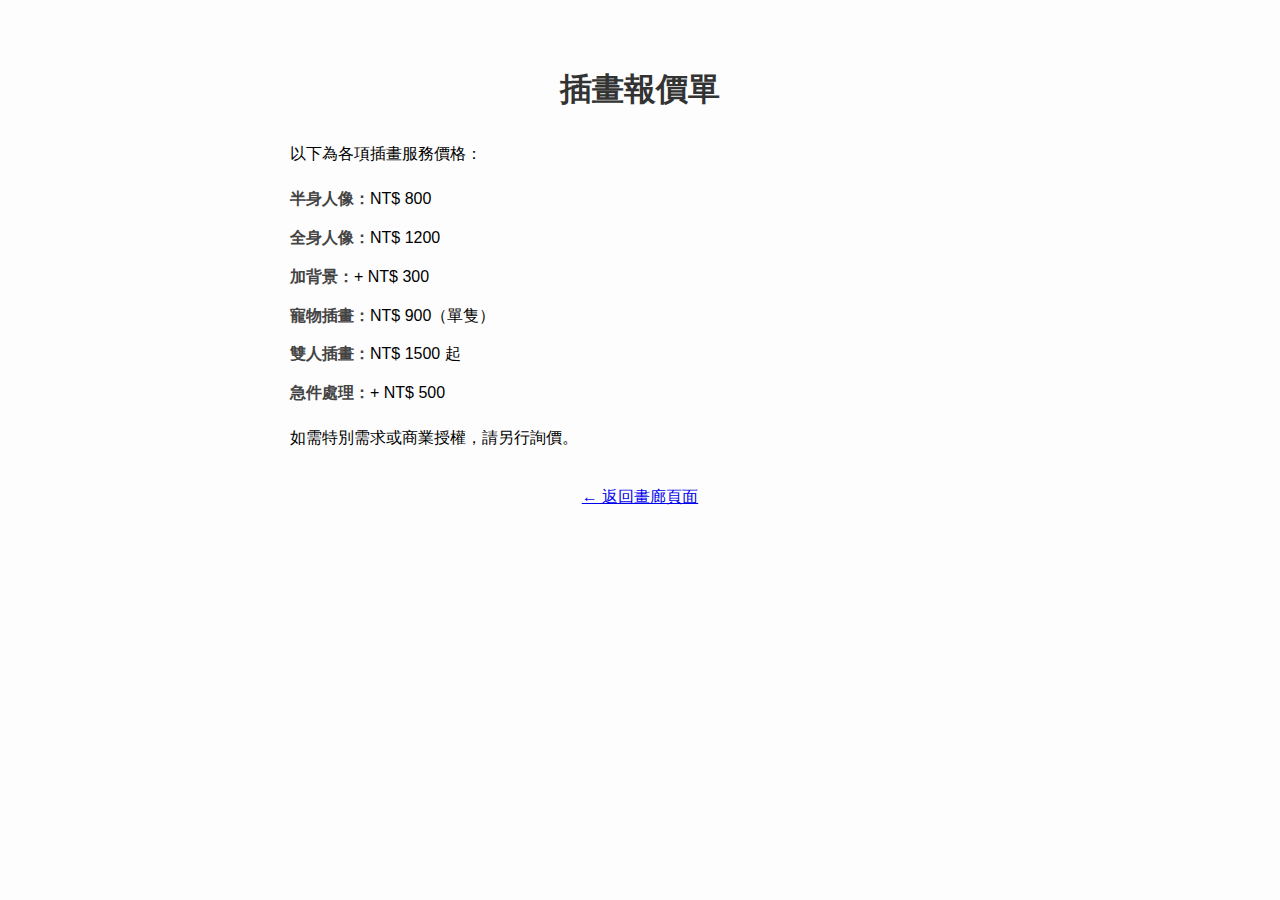
<file: quote.html>
<!DOCTYPE html>
<html lang="zh-Hant">
<head>
  <meta charset="UTF-8">
  <title>插畫報價單</title>
  <style>
    body {
      font-family: Arial, sans-serif;
      background-color: #fdfdfd;
      padding: 40px;
      max-width: 700px;
      margin: auto;
      line-height: 1.8;
    }

    h1 {
      text-align: center;
      color: #333;
    }

    .back-link {
      margin-top: 30px;
      display: block;
      text-align: center;
    }

    ul {
      list-style-type: none;
      padding-left: 0;
    }

    li {
      margin-bottom: 10px;
    }

    strong {
      color: #444;
    }
  </style>
</head>
<body>

  <h1>插畫報價單</h1>
  <p>以下為各項插畫服務價格：</p>

  <ul>
    <li><strong>半身人像：</strong>NT$ 800</li>
    <li><strong>全身人像：</strong>NT$ 1200</li>
    <li><strong>加背景：</strong>+ NT$ 300</li>
    <li><strong>寵物插畫：</strong>NT$ 900（單隻）</li>
    <li><strong>雙人插畫：</strong>NT$ 1500 起</li>
    <li><strong>急件處理：</strong>+ NT$ 500</li>
  </ul>

  <p>如需特別需求或商業授權，請另行詢價。</p>

  <a class="back-link" href="index.html">← 返回畫廊頁面</a>

</body>
</html>
</file>
